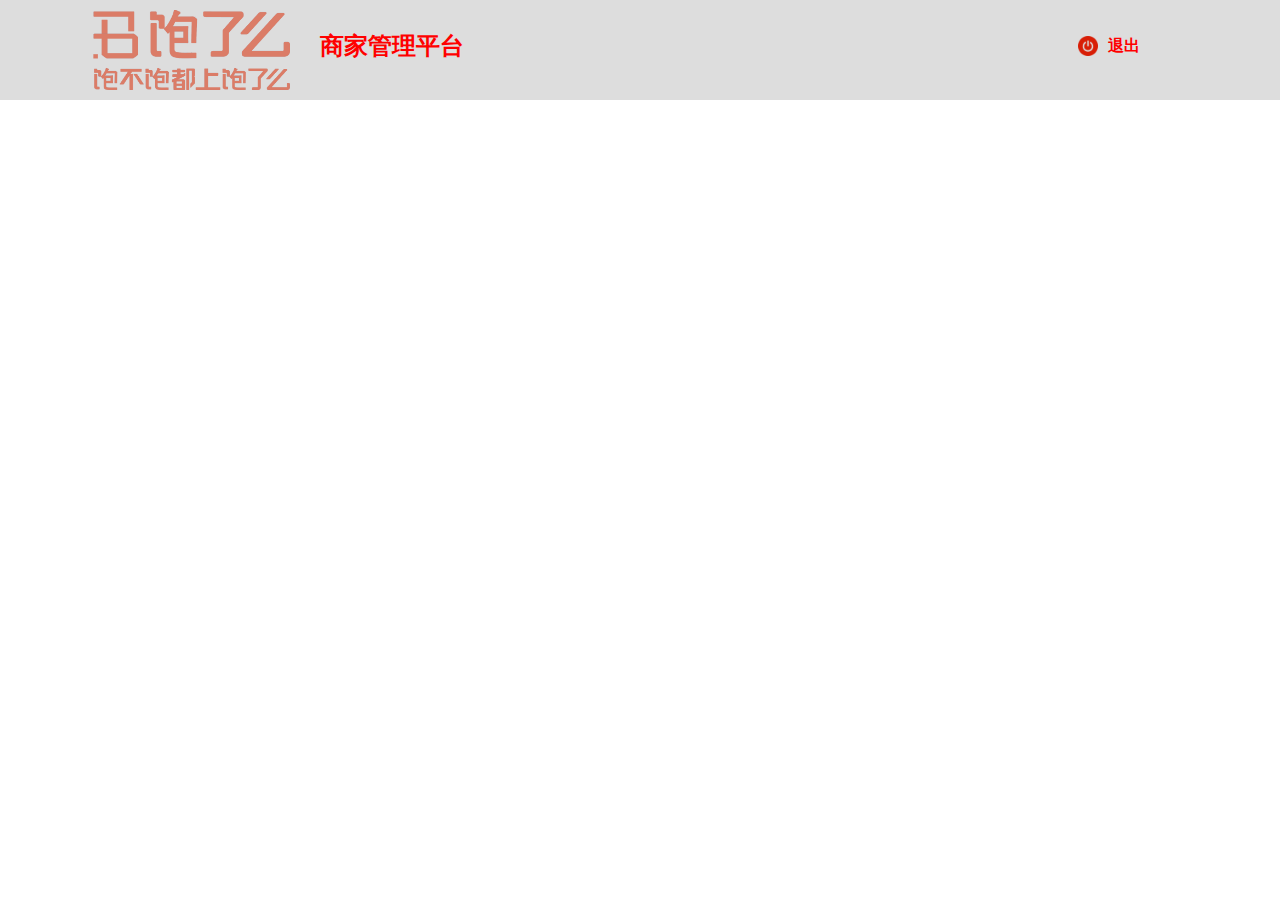
<file: src/main/webapp/header.html>
<!DOCTYPE html>
<html lang="en">
<head>
    <meta charset="UTF-8">
    <title>Title</title>
    <link rel="stylesheet" href="static/css/header.css" />
</head>
<body>

    <div id="top">

        <div id="header">
            <img id="logo" src="static/image/blm.png">
            <h2>商家管理平台</h2>

            <!--login-->
            <!--<a href="" id="">饱了吗</a>-->
            <a href="login.jsp" id="text_edit">退出</a>
            <img id="img_exit" src="static/image/exit.png">
        </div>

    </div>

</body>
</html>
</file>
<file: src/main/webapp/static/css/header.css>
*{
    padding: 0;
    margin: 0;
    border: 0;
    list-style-type: none;
    /*去掉所有文本标签下划线*/
    text-decoration: none;
}

/*****************头部*****************/

#top{
    height: 100px;
    margin: 0 auto 20px;
    background-color: #dddddd;
    display: flex;
}

#header{
    width: 1100px;
    margin: 0 auto;
}

#logo{
    width: 200px;
    height: 80px;
    margin: 10px 0;
    float: left;
}

#header>h2{
    margin: 30px 30px;
    float: left;
    position: relative;
    color: red;
}

#text_edit{
    margin-top: 36px;
    margin-right: 50px;
    float: right;
    color: red;
    font-weight: bold;
}

#img_exit{
    width: 20px;
    height: 20px;
    margin: 36px 10px;
    float: right;
}
</file>
